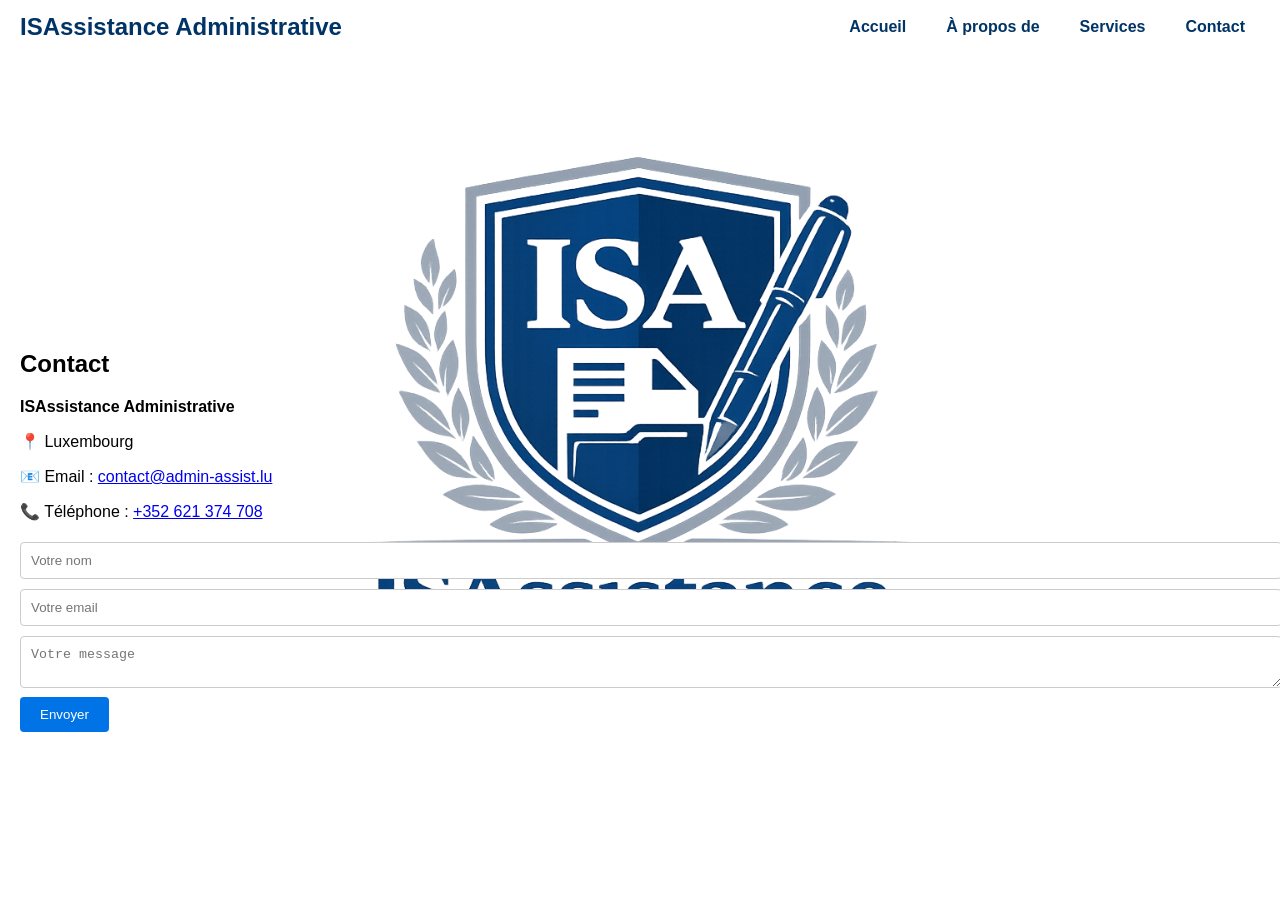
<file: contact.html>
<!DOCTYPE html>
<html lang="fr">
<head>
<meta charset="UTF-8">
<meta name="viewport" content="width=device-width, initial-scale=1.0">
<title>ISAssistance Administrative - Contact</title>
<link rel="stylesheet" href="style.css">
</head>
  
<body class="contact">

<header>
<div class="container">
  
<h1>ISAssistance Administrative</h1>
<nav>
<a href="index.html" class="btn">Accueil</a>
<a href="a-propos.html" class="btn">À propos de</a>
<a href="services.html" class="btn">Services</a>
<a href="contact.html" class="btn">Contact</a>
</nav>
</div>
</header>

<main>
<section class="contact-form">
<h2>Contact</h2>

<p><strong>ISAssistance Administrative</strong></p>
<p>📍 Luxembourg</p>
<p>📧 Email : <a href="mailto:contact@admin-assist.lu">contact@admin-assist.lu</a></p>
<p>📞 Téléphone : <a href="tel:+352621374708">+352 621 374 708</a></p>
<form id="contact-form" action="https://formspree.io/f/meednjen" method="POST">

<input type="text" name="name" placeholder="Votre nom" required><br>

<input type="email" name="email" placeholder="Votre email" required><br>

<textarea name="message" placeholder="Votre message" required></textarea><br>

<input type="hidden" name="_subject" value="Nouveau message ISA Assistance">

<button type="submit">Envoyer</button>

</form>
<p id="success-message" style="display:none; color:green; margin-top:15px;">
✅ Merci pour votre message. Nous vous répondrons rapidement.
</p>

<script>
const form = document.getElementById('contact-form');
const successMessage = document.getElementById('success-message');

form.addEventListener('submit', async function(e) {
  e.preventDefault();

  const data = new FormData(form);

  const response = await fetch(form.action, {
    method: form.method,
    body: data,
    headers: {
      'Accept': 'application/json'
    }
  });

  if (response.ok) {
    successMessage.style.display = 'block';
    form.reset();
  } else {
    alert("Une erreur est survenue. Veuillez réessayer.");
  }
});
</script>
</section>
</main>

<footer>
<p>© 2026 ISAssistance Administrative | Luxembourg</p>
</footer>

</body>
</html>
</file>
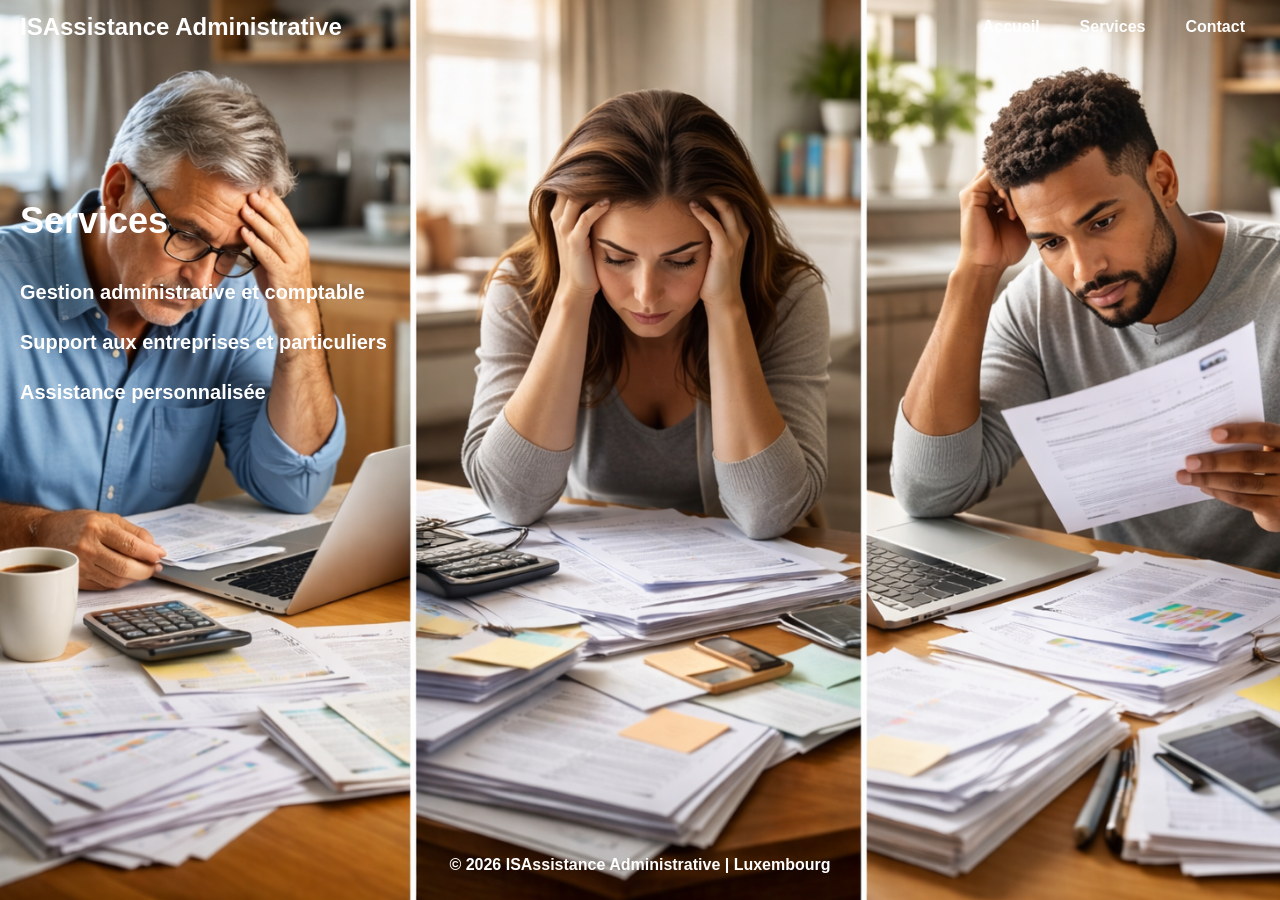
<file: services.html>
<!DOCTYPE html>
<html lang="fr">
<head>
<meta charset="UTF-8">
<meta name="viewport" content="width=device-width, initial-scale=1.0">
<title>ISAssistance Administrative - Services</title>
<link rel="stylesheet" href="style.css">
</head>
  
<body class="services">

<header>
<div class="container">
<h1>ISAssistance Administrative</h1>
<nav>
<a href="index.html" class="btn">Accueil</a>
<a href="services.html" class="btn">Services</a>
<a href="contact.html" class="btn">Contact</a>
</nav>
</div>
</header>

<main>
<section>
<h2 class="services-text">Services</h2>
<ul>
<li>Gestion administrative et comptable</li>
<li>Support aux entreprises et particuliers</li>
<li>Assistance personnalisée</li>
</ul>
</section>
</main>

<footer>
<p>© 2026 ISAssistance Administrative | Luxembourg</p>
</footer>

</body>
</html>
</file>
<file: style.css>
body { 
margin:0; 
font-family: Arial, sans-serif; 
background-size: cover; 
background-position: center;
background-repeat: no-repeat;
background-attachment: fixed;
}
main{
background: transparent;
padding:20px;
border-radius:10px;
}
header { background:transparent; color:white; position:fixed; width:100%; top:0; left:0; z-index:1000; }
header .container { 
display:flex;
align-items:center;
justify-content:space-between;
padding:10px 20px;
}

header h1{
margin-left:10px;
}
header h1 { margin:0; font-size:24px; }
nav { display:flex; gap:10px; }
.btn { text-decoration:none; color:white; padding:8px 15px; background:transparent; border-radius:4px; font-weight:bold; }
.btn:hover { background:#003366; }
.btn-primary { background:#ff9900; color:white; }
.btn-primary:hover { background:#cc7a00; }
main { padding:100px 20px 20px; }
section.hero { text-align:center;
background:tranparent;
padding: 40px;
border-radius: 10px;
}

section.hero img { margin-top:20px; max-width:100%; height:auto; }
section.features, section.services, section.contact { margin-top:40px; }
section.features ul, section.services ul { list-style-type: disc; margin-left:20px; }
form input, form textarea { width:100%; padding:10px; margin:5px 0; border:1px solid #ccc; border-radius:4px; }
form button { padding:10px 20px; background:#0073e6; color:white; border:none; border-radius:4px; cursor:pointer; }
form button:hover { background:#004d99; }
footer { background:transparent; color:white; text-align:center; margin-top: 200px; padding:10px; margin-top:200px; }
.logo{
height:90px;
margin-right:15px;
}

html, body {
height: 100%;
}
body {
display: flex;
flex-direction: column;
}

.btn-primary {
display: none;
}

main {
flex: 1;
}

footer {
margin-top: auto;
text-align: center;
color: white;
padding: 10px;
}

.accueil{
background-image:url("fond-accueil.png");
background-size:cover;
background-position:center;
background-attachment:fixed;
}

.services{
background-image:url("fond-services.png");
background-size:cover;
background-position:center;
background-attachment:fixed;
}

.contact{
background-image:url("fond-contact.png");
background-size:contain;
background-position:center;
background-attachment:fixed;
}

.contact-form{
margin-top:250px;
}

.contact header h1{
color:#003366;
}

.contact .btn{
color:#003366;
}

.services-text {
text-align;
color:white;
font-weight: bold;
font-size: 36px;
margin-top: 100px;
margin-bottom: 30px;
}

.services ul {
text-align;
color:white;
font-weight: bold;
list-style: none;
padding: 0;
font-size: 20px;
line-height: 2;
}

.services ul li {
margin-bottom: 10px;
}

main section {
margin-top: 30px;
}

footer p {
font-weight: bold;
text-align: center;
}
</file>
